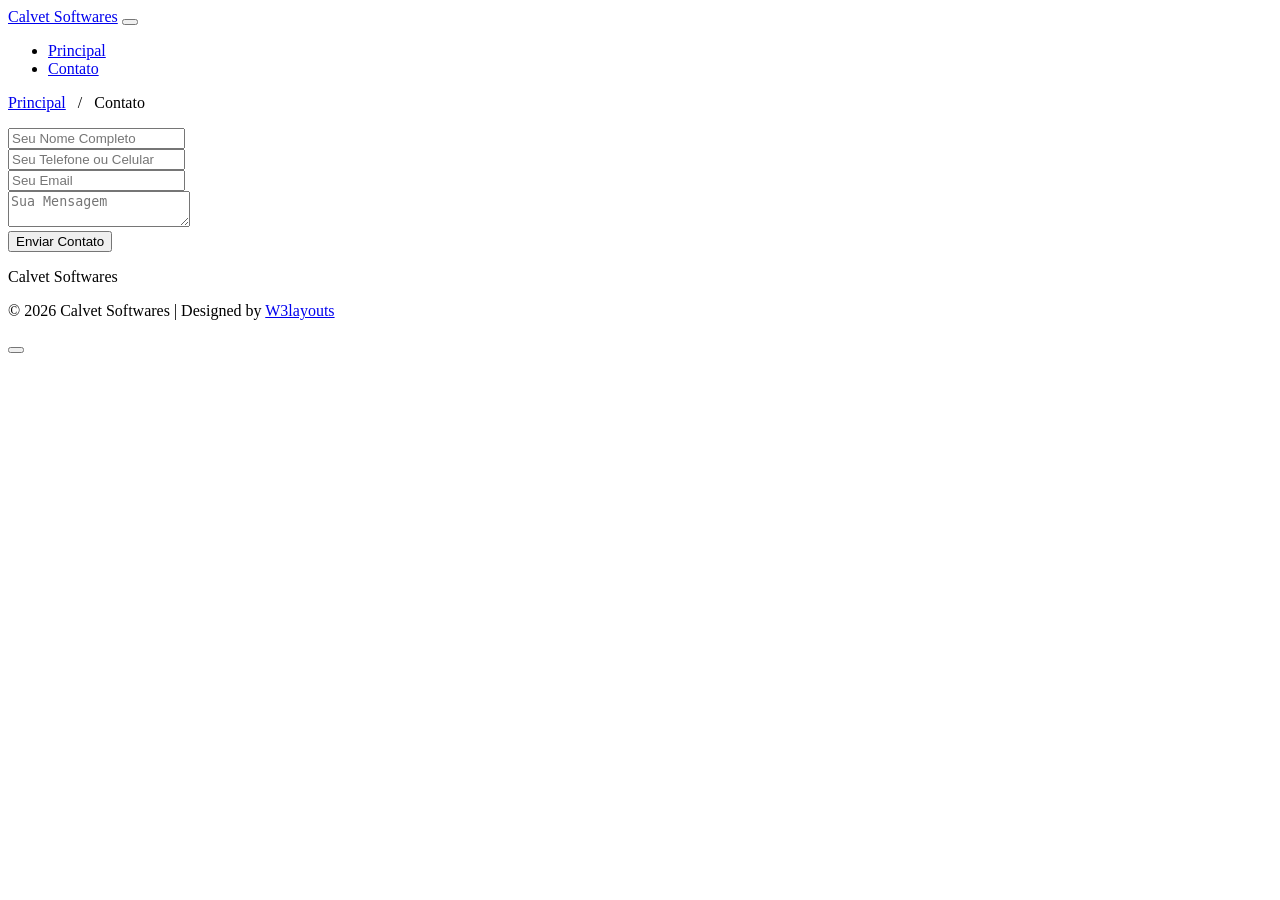
<file: contact.html>
<!doctype html>
<html lang="pt-BR">
<head>
    <meta charset="utf-8">
    <link rel="profile" href="https://gmpg.org/xfn/11">
    <meta name="viewport" content="width=device-width, initial-scale=1, shrink-to-fit=no">
    <meta name="robots" content="index, follow, max-image-preview:large, max-snippet:-1, max-video-preview:-1">
    <meta name="author" content="W3layouts">
    <meta name="description" content="Calvet Softwares">
    <meta name="keywords" content="ti, sistemas, desenvolvimento, web, desktop, mobile, programação, programming, it, systems, server, gaming, python, php, html, css, javascript, site, website, custom">
    <!-- Google tag (gtag.js) -->
    <script async src="https://www.googletagmanager.com/gtag/js?id=G-QEYYYN0FNE"></script>
    <script>
      window.dataLayer = window.dataLayer || [];
      function gtag(){dataLayer.push(arguments);}
      gtag('js', new Date());
    
      gtag('config', 'G-QEYYYN0FNE');
    </script>
    <title>Calvet Softwares</title>
    <link href="//fonts.googleapis.com/css?family=Nunito:400,600,700,800,900&display=swap" rel="stylesheet">
    <link href="//fonts.googleapis.com/css?family=Hind&display=swap" rel="stylesheet">
    <link rel="stylesheet" href="https://calvet.tk/assets/css/style-starter.css">
</head>
<body>
<section class="w3l-bootstrap-header">
  <nav class="navbar navbar-expand-lg navbar-light py-lg-3 py-2">
    <div class="container">
        <a class="navbar-brand" href="https://calvet.tk/index.html"> Calvet Softwares</a>
      <button class="navbar-toggler" type="button" data-toggle="collapse" data-target="#navbarSupportedContent"
        aria-controls="navbarSupportedContent" aria-expanded="false" aria-label="Ocultar navegação">
        <span class="navbar-toggler-icon fa fa-bars"></span>
      </button>
      <div class="collapse navbar-collapse" id="navbarSupportedContent">
          <ul class="navbar-nav ml-auto">
              <li class="nav-item">
                  <a class="nav-link" href="https://calvet.tk/index.html">Principal</a>
              </li>
              <li class="nav-item active">
                  <a class="nav-link" href="https://calvet.tk/contact.html">Contato</a>
              </li>
          </ul>
      </div>
    </div>
  </nav>
</section>
<section class="w3l-contact-breadcrum">
  <div class="breadcrum-bg">
    <div class="container py-5">
      <p><a href="https://calvet.tk/index.html">Principal</a> &nbsp; / &nbsp; Contato</p>
     </div>
  </div>
</section>
<section class="w3l-contacts-12" id="contact">
    <div class="contact-top pt-5">
        <div class="container py-md-3">
            <div class="row cont-main-top">
               <div class="contacts12-main col-lg-6 ">
                   <div id="contact-form-alert"></div>
                <form action="https://formspree.io/f/mayvllvd" method="post" id="contact-form" class="main-input">
                    <div class="top-inputs d-grid">
                        <input type="text" placeholder="Seu Nome Completo" name="contact-name" id="contact-name" required>
                    </div>
                    <div class="top-inputs d-grid">
                        <input type="text" name="contact-telephone" placeholder="Seu Telefone ou Celular" id="contact-phone">
                    </div>
                    <div class="top-inputs d-grid">
                        <input type="email" name="contact-email" placeholder="Seu Email" id="contact-email" required>
                    </div>
                    <textarea placeholder="Sua Mensagem" name="contact-text" id="contact-text" minlength="15" maxlength="300" required></textarea>
                    <div class="text-right">
                        <button type="submit" class="btn btn-theme2">Enviar Contato</button>
                    </div>
                </form>
            </div>
                <div class="contact col-lg-6 mt-lg-0 mt-5">
                    <div class="cont-subs">
                        <div class="cont-add">
                            <div class="cont-add-lft">
                                <span class="fa fa-map-marker" aria-hidden="true"></span>
                           </div>
                           <div class="cont-add-rgt">
                            <p class="contact-text-sub">Calvet Softwares</p>
                        </div>
                    </div>
                        <!--div class="cont-add add-2">
                            <div class="cont-add-lft">
                                <span class="fa fa-envelope" aria-hidden="true"></span>
                           </div>
                            <div class="cont-add-rgt">
                                <p class="contact-text-sub">@calvet.tk</p>
                            </div>
                        </div-->
                    </div>
                </div>
            </div>
        </div>
    </div>
</section>
 <section class="w3l-footer-29-main" id="footer">
  <div class="footer-29 text-center">
      <div class="container">
        <div class="main-social-footer-29">
          <a href="https://br.linkedin.com/in/wallace-calvet" target="_blank" class="linkedin"><span class="fa fa-linkedin"></span></a>
      </div>
          <div class="bottom-copies text-center">
              <p class="copy-footer-29">© 2026 Calvet Softwares | Designed by <a href="https://w3layouts.com">W3layouts</a></p>
          </div>
      </div>
  </div>
  <button onclick="topFunction()" id="movetop" title="Ir ao topo">
      <span class="fa fa-angle-up"></span>
         </button>
         <script>
             window.onscroll = function () {
                 scrollFunction()
             };

             function scrollFunction() {
                 if (document.body.scrollTop > 20 || document.documentElement.scrollTop > 20) {
                     document.getElementById("movetop").style.display = "block";
                 } else {
                     document.getElementById("movetop").style.display = "none";
                 }
             }

             function topFunction() {
                 document.body.scrollTop = 0;
                 document.documentElement.scrollTop = 0;
             }
         </script>
</section>
<script src="https://calvet.tk/assets/js/jquery-3.3.1.min.js"></script>
<script>
    let form = document.getElementById('contact-form');

    async function handleSubmit(event) {
        event.preventDefault();
        let status = document.getElementById('contact-form-alert');
        let data = new FormData(event.target);

        fetch(event.target.action, {
            method: form.method,
            body: data,
            headers: {
                'Accept': 'application/json'
            }
        }).then(response => {
            if (response.ok) {
                status.innerHTML = '<div class="alert alert-success" role="alert">Obrigado pelo seu contato! Em breve você será respondido.</div>';
                form.reset()
            } else {
                response.json().then(data => {
                    if (Object.hasOwn(data, 'errors')) {
                        status.innerHTML = '<div class="alert alert-danger" role="alert">' + data["errors"].map(error => error["message"]).join(", ") + '</div>';
                    } else {
                        status.innerHTML = '<div class="alert alert-danger" role="alert">Erro! Aconteceu algum problema ao enviar seu contato. Tente novamente!</div>';
                    }
                })
            }
        }).catch(error => {
            status.innerHTML = '<div class="alert alert-danger" role="alert">Erro! Aconteceu algum problema ao enviar seu contato. Tente novamente!</div>';
        });
    }
    form.addEventListener('submit', handleSubmit)
</script>
</body>
</html>
</file>
